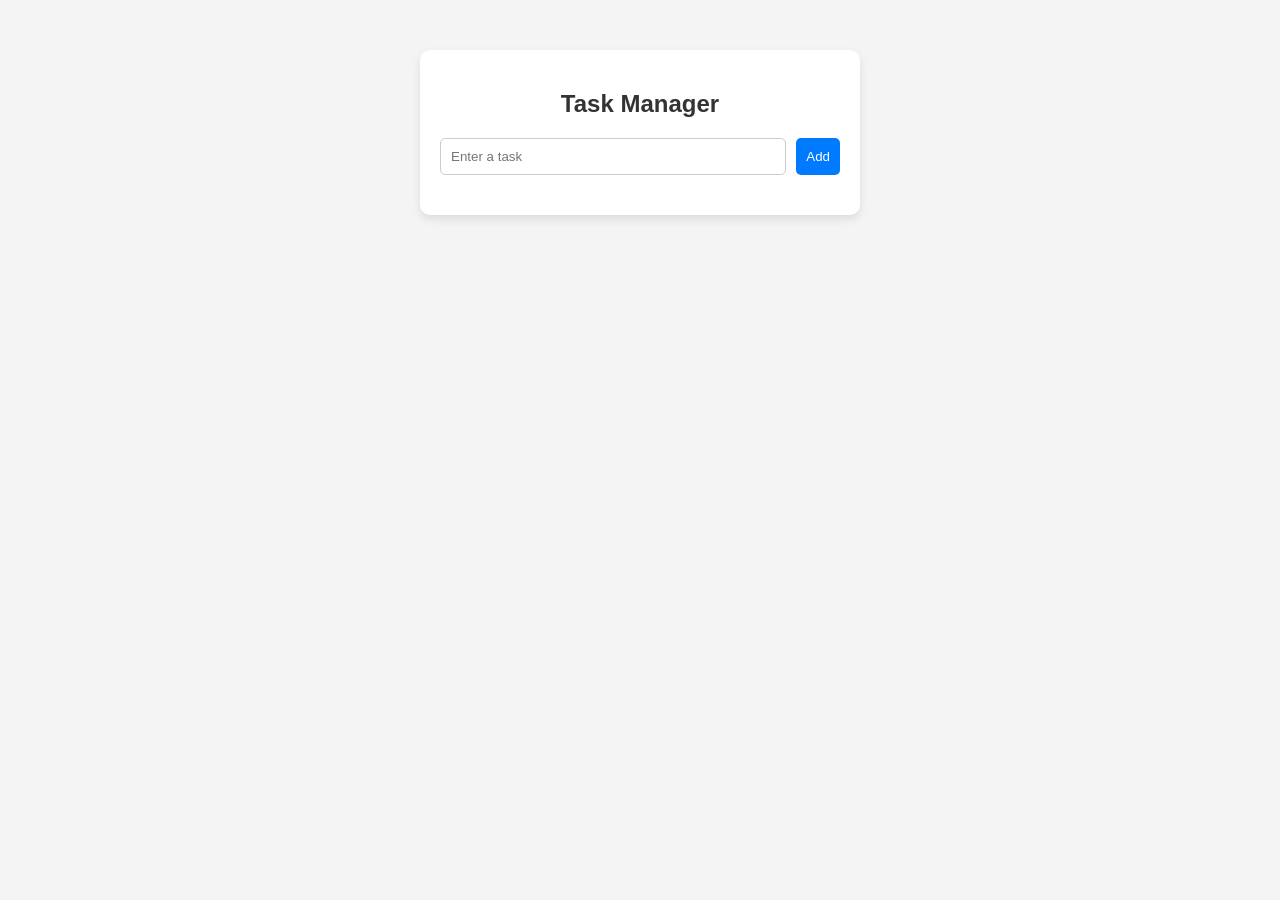
<file: mp1.html>
<!DOCTYPE html>
<html lang="en">
<head>
    <meta charset="UTF-8">
    <title>Task Manager</title>
    <link rel="stylesheet" href="mp1.css">
</head>
<body>

    <div class="container">
        <h2>Task Manager</h2>

        <div class="input-section">
            <input type="text" id="taskInput" placeholder="Enter a task">
            <button class="add-btn" onclick="addTask()">Add</button>
        </div>

        <ul id="taskList"></ul>
    </div>

    <script src="mp1.js"></script>
</body>
</html>
</file>
<file: mp1.css>
body {
    font-family: Arial, sans-serif;
    background: #f4f4f4;
    display: flex;
    justify-content: center;
    margin-top: 50px;
}

.container {
    width: 400px;
    background: white;
    padding: 20px;
    border-radius: 10px;
    box-shadow: 0 4px 10px rgba(0, 0, 0, 0.1);
}

h2 {
    text-align: center;
    color: #333;
}

.input-section {
    display: flex;
    gap: 10px;
}

input {
    flex: 1;
    padding: 10px;
    border: 1px solid #ccc;
    border-radius: 5px;
}

button {
    padding: 10px;
    border: none;
    border-radius: 5px;
    cursor: pointer;
}

.add-btn {
    background-color: #007bff;
    color: white;
}

.complete-btn {
    background-color: #28a745;
    color: white;
    margin-right: 5px;
}

.delete-btn {
    background-color: #dc3545;
    color: white;
}

ul {
    list-style: none;
    padding: 0;
    margin-top: 20px;
}

li {
    background: #f8f9fa;
    padding: 10px;
    margin-bottom: 10px;
    border-radius: 5px;

    display: flex;
    justify-content: space-between;
    align-items: center;
}

.completed {
    text-decoration: line-through;
    color: gray;
}
</file>
